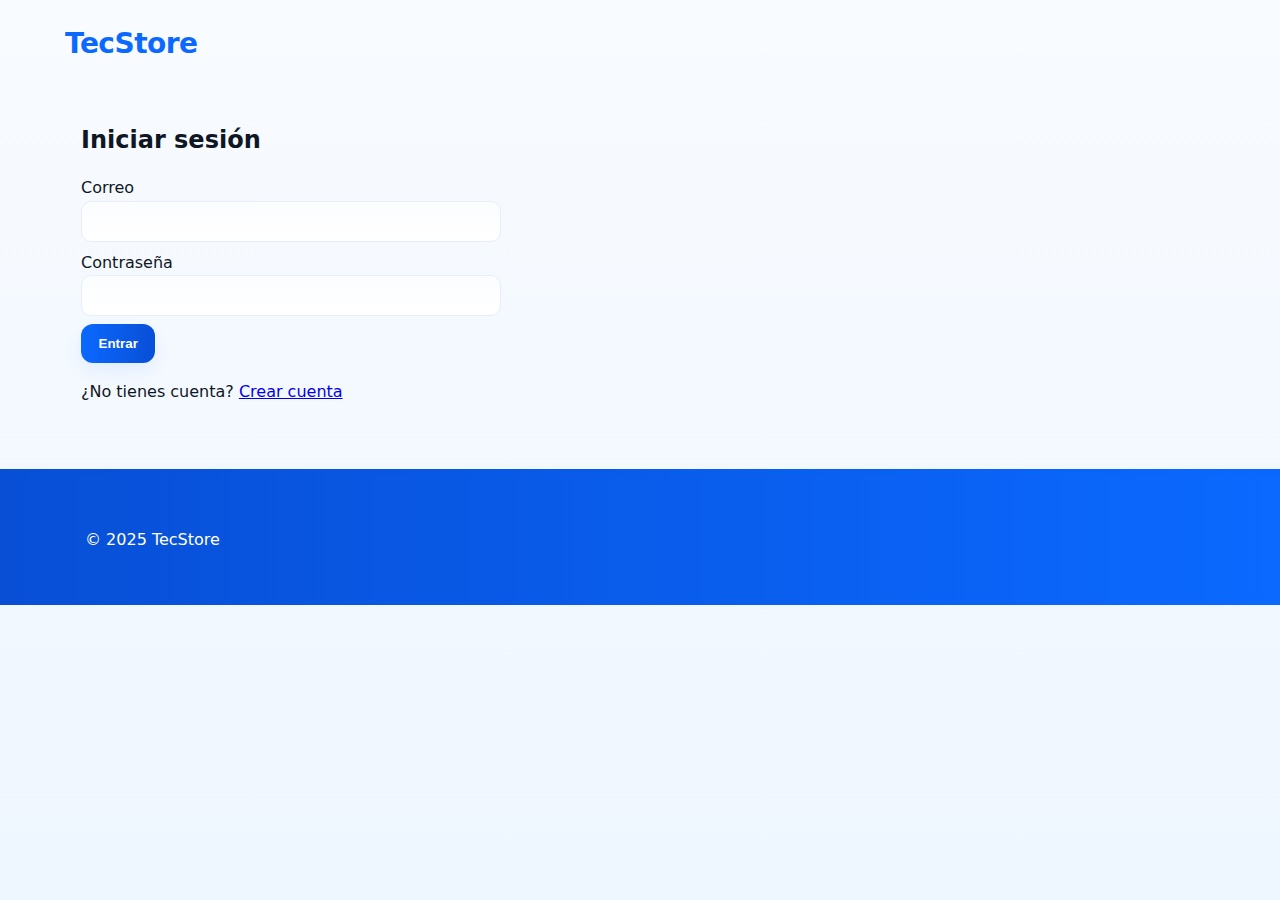
<file: login.html>
<!doctype html>
<html lang="es">
<head>
  <meta charset="utf-8" />
  <meta name="viewport" content="width=device-width,initial-scale=1" />
  <title>Iniciar sesión — TecStore</title>
  <link rel="stylesheet" href="styles.css">
</head>
<body>
  <header class="site-header">
    <div class="container header-inner">
      <h1 class="logo">TecStore</h1>
    </div>
  </header>

  <main class="container" style="padding:2rem 1rem">
    <h2>Iniciar sesión</h2>
    <form id="login-form" style="max-width:420px;margin-top:1rem">
      <label>Correo
        <input type="email" name="email" required />
      </label>
      <label>Contraseña
        <input type="password" name="password" required />
      </label>
      <button class="btn primary" type="submit">Entrar</button>
    </form>
    <div class="form-feedback" id="login-feedback" aria-live="polite" style="margin:.5rem 0;color:#b91c1c"></div>
    <p style="margin-top:1rem">¿No tienes cuenta? <a href="register.html">Crear cuenta</a></p>
  </main>

  <footer class="site-footer">
    <div class="container footer-inner">© 2025 TecStore</div>
  </footer>
  <script src="script.js"></script>
</body>
</html>
</file>
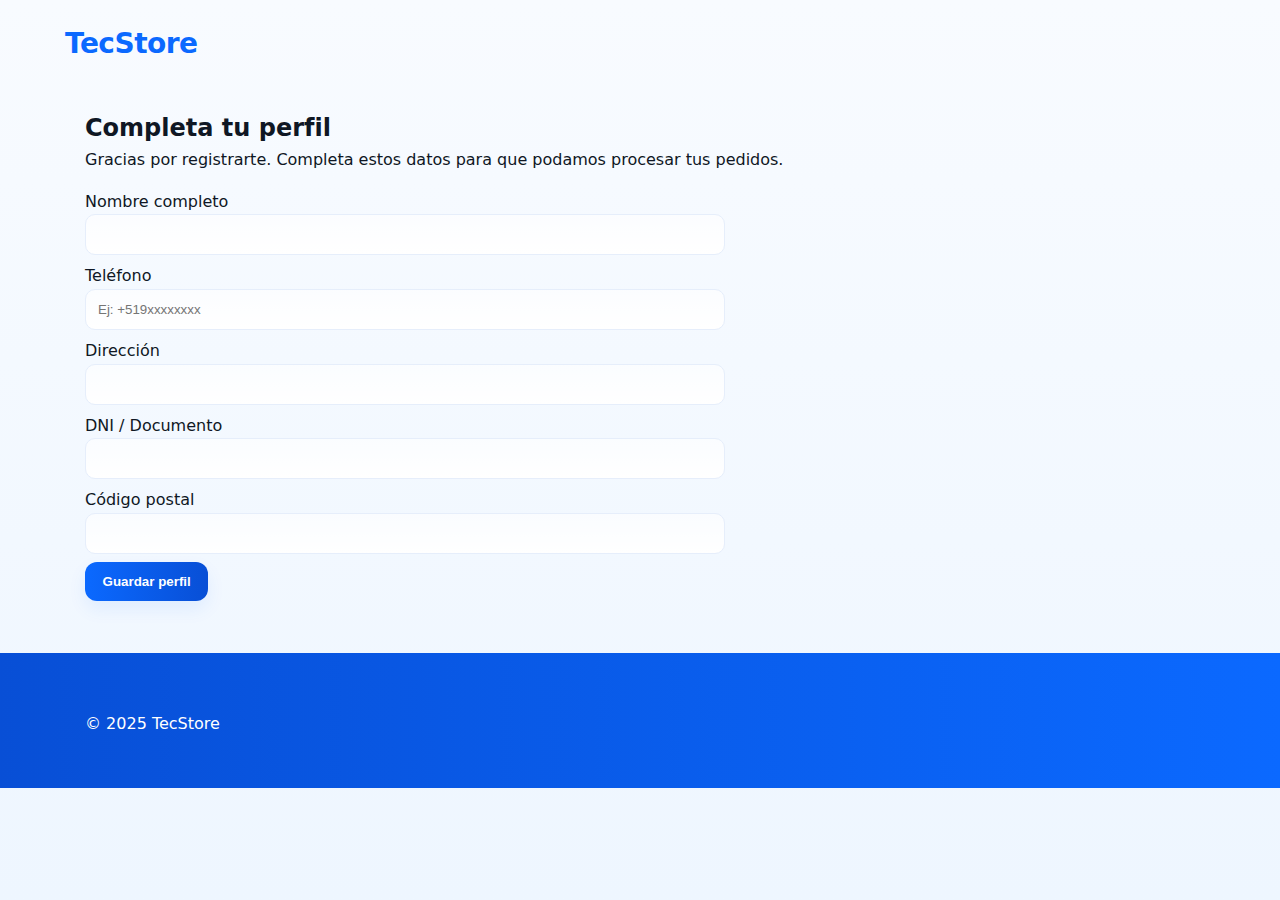
<file: profile.html>
<!doctype html>
<html lang="es">
<head>
  <meta charset="utf-8" />
  <meta name="viewport" content="width=device-width,initial-scale=1" />
  <title>Completa tu perfil — TecStore</title>
  <link rel="stylesheet" href="styles.css">
  <style>main{padding:2rem 1rem} form{max-width:640px}</style>
</head>
<body>
  <header class="site-header">
    <div class="container header-inner">
      <h1 class="logo">TecStore</h1>
    </div>
  </header>

  <main class="container">
    <h2>Completa tu perfil</h2>
    <p>Gracias por registrarte. Completa estos datos para que podamos procesar tus pedidos.</p>
    <form id="profile-form" style="margin-top:1rem">
      <label>Nombre completo
        <input type="text" name="fullname" required />
      </label>
      <label>Teléfono
        <input type="tel" name="phone" required placeholder="Ej: +519xxxxxxxx" />
      </label>
      <label>Dirección
        <input type="text" name="address" required />
      </label>
      <label>DNI / Documento
        <input type="text" name="doc" />
      </label>
      <label>Código postal
        <input type="text" name="postal" />
      </label>
      <div class="form-feedback" id="profile-feedback" aria-live="polite" style="margin:.5rem 0;color:#b91c1c"></div>
      <button class="btn primary" type="submit">Guardar perfil</button>
    </form>
  </main>

  <footer class="site-footer">
    <div class="container footer-inner">© 2025 TecStore</div>
  </footer>
</body>
</html>
</file>
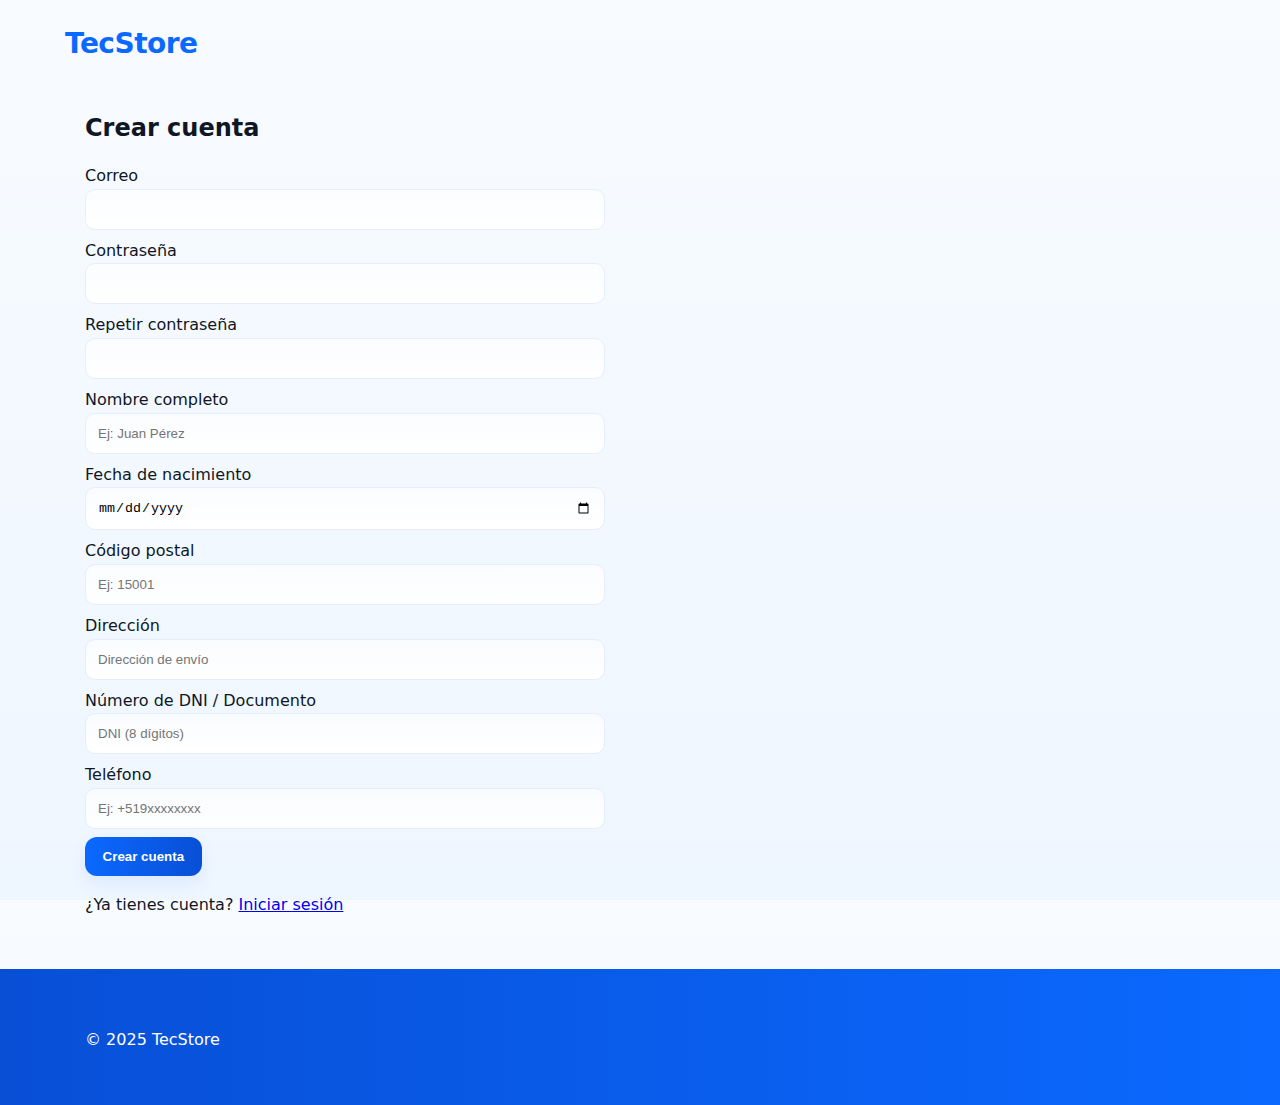
<file: register.html>
<!doctype html>
<html lang="es">
<head>
  <meta charset="utf-8" />
  <meta name="viewport" content="width=device-width,initial-scale=1" />
  <title>Crear cuenta — TecStore</title>
  <link rel="stylesheet" href="styles.css">
  <style>main{padding:2rem 1rem} form{max-width:520px}</style>
</head>
<body>
  <header class="site-header">
    <div class="container header-inner">
      <h1 class="logo">TecStore</h1>
    </div>
  </header>

  <main class="container">
    <h2>Crear cuenta</h2>
    <form id="register-form" style="margin-top:1rem">
      <label>Correo
        <input type="email" name="email" required />
      </label>
      <label>Contraseña
        <input type="password" name="password" required minlength="6" />
      </label>
      <label>Repetir contraseña
        <input type="password" name="password2" required minlength="6" />
      </label>
      <label>Nombre completo
        <input type="text" name="fullname" placeholder="Ej: Juan Pérez" required aria-required="true" />
      </label>
      <label>Fecha de nacimiento
        <input type="date" name="birthdate" required aria-required="true" />
      </label>
      <label>Código postal
        <input type="text" name="postal" placeholder="Ej: 15001" pattern="^\d{5}$" title="5 dígitos" required aria-required="true" />
      </label>
      <label>Dirección
        <input type="text" name="address" placeholder="Dirección de envío" required aria-required="true" />
      </label>
      <label>Número de DNI / Documento
        <input type="text" name="dni" placeholder="DNI (8 dígitos)" pattern="^\d{8}$" title="DNI: 8 dígitos" required aria-required="true" />
      </label>
      <label>Teléfono
        <input type="tel" name="phone" placeholder="Ej: +519xxxxxxxx" pattern="^(\+51)?\d{9}$" title="9 dígitos o con prefijo +51" required aria-required="true" />
      </label>

      <div class="form-feedback" id="register-feedback" aria-live="polite" style="margin:.5rem 0;color:#b91c1c"></div>
      <button class="btn primary" type="submit">Crear cuenta</button>
    </form>
    <p style="margin-top:1rem">¿Ya tienes cuenta? <a href="login.html">Iniciar sesión</a></p>
  </main>

  <footer class="site-footer">
    <div class="container footer-inner">© 2025 TecStore</div>
  </footer>
  <script src="script.js"></script>
</body>
</html>
</file>
<file: styles.css>
/* Reset simple */
:root{
  /* Blue palette */
  --primary:#0b69ff; /* vivid blue */
  --primary-700:#084fd6;
  --accent:#60a5fa; /* soft sky */
  --muted:#56728a;
  --bg:#f8fbff;
  --surface:#ffffff;
  --glass: rgba(255,255,255,0.6);
}
*{box-sizing:border-box;margin:0;padding:0}
html,body{height:100%}
body{font-family:Inter, Poppins, system-ui, 'Segoe UI', Roboto, Arial, sans-serif;color:#0f1724;line-height:1.6;background:linear-gradient(180deg,var(--bg),#eef6ff);}
.container{max-width:1150px;margin:0 auto;padding:1.25rem}

/* Topbar */
.topbar{background:transparent;border-bottom:1px solid rgba(11,105,255,0.06)}
.topbar-inner{display:flex;justify-content:space-between;align-items:center;padding:.4rem 0;font-size:.95rem;color:#0b2440}
.topbar a{color:var(--primary);text-decoration:none}

.header-inner{display:flex;align-items:center;justify-content:space-between;padding:1rem 0}
.left-group{display:flex;align-items:center;gap:1rem}
.logo{font-weight:800;color:var(--primary);font-size:1.75rem;letter-spacing:-0.5px}
.logo-accent{color:var(--primary-700)}
.search-toggle{background:transparent;border:0;font-size:1.1rem;cursor:pointer}
.main-nav{background:linear-gradient(90deg,var(--primary),var(--primary-700));padding:.5rem 0;border-radius:10px}
.main-nav a{margin:0 .8rem;color:#fff;text-decoration:none;padding:.5rem .6rem;border-radius:8px}
.right-group{display:flex;align-items:center;gap:.6rem}
.icon-btn{background:transparent;border:0;cursor:pointer}
.cart-btn{background:transparent;border:1px solid rgba(255,255,255,0.14);padding:.5rem .75rem;border-radius:10px;cursor:pointer;color:#fff;font-weight:600}
.cart-btn span{font-weight:700;margin-left:.45rem}

/* Account dropdown */
.account-menu{position:absolute;right:0;top:56px;min-width:200px;background:var(--surface);border-radius:12px;box-shadow:0 12px 34px rgba(2,6,23,0.12);padding:.5rem;display:none;z-index:80}
.account-menu[aria-hidden="false"]{display:block}
.account-menu .menu-link{display:block;padding:.6rem .8rem;color:#0f1724;text-decoration:none;border-radius:8px}
.account-menu .menu-link:hover{background:#f1f8ff}

/* Hero */
.hero{background:linear-gradient(180deg,#f6fbff 60%, #eef6ff 100%);padding:2.2rem 0;border-bottom:1px solid rgba(11,105,255,0.04)}
.hero-inner{display:flex;gap:2rem;align-items:center}
.hero-text{flex:1}
.hero-text h2{font-size:2.25rem;color:var(--primary-700);margin-bottom:.5rem}
.hero-text p{color:var(--muted);margin-bottom:1rem}
.btn{display:inline-block;background:var(--primary);color:#fff;padding:.75rem 1.1rem;border-radius:12px;text-decoration:none;font-weight:600}
.btn.secondary{background:#f1f8ff;color:var(--primary-700)}
.hero-image img{width:340px;border-radius:14px;box-shadow:0 18px 40px rgba(11,105,255,0.06)}

.section-title{font-size:1.4rem;margin:1.2rem 0;color:#0b2440}

/* Grid productos */
.grid{display:grid;grid-template-columns:repeat(auto-fill,minmax(220px,1fr));gap:1rem}
.card{background:var(--surface);border-radius:14px;padding:14px;display:flex;flex-direction:column;gap:.75rem;box-shadow:0 10px 30px rgba(11,105,255,0.04)}
.card img{width:100%;height:180px;object-fit:cover;border-radius:12px}
.card-title{font-weight:700;color:#06245a}
.card-desc{color:var(--muted);font-size:.95rem}
.price{margin-top:auto;font-weight:700;color:var(--primary-700)}
.card-actions{display:flex;gap:.5rem;margin-top:.6rem}
.card .btn{flex:1;padding:.6rem}

/* Floating WhatsApp */
.whatsapp-fab{position:fixed;right:18px;bottom:18px;background:#0b69ff;color:#fff;border-radius:50%;width:56px;height:56px;display:flex;align-items:center;justify-content:center;box-shadow:0 10px 30px rgba(11,105,255,0.12);z-index:60;text-decoration:none}

/* Footer */
.site-footer{background:linear-gradient(90deg,var(--primary-700),var(--primary));color:#fff;padding:2rem 0;margin-top:2rem;border-top:6px solid rgba(11,105,255,0.04)}
.footer-inner{display:flex;justify-content:space-between;align-items:center}

/* Modal */
.modal{position:fixed;inset:0;display:none;align-items:center;justify-content:center;background:rgba(2,6,23,0.45);z-index:40}
.modal[aria-hidden="false"]{display:flex}
.modal-content{background:var(--surface);padding:1.2rem;border-radius:12px;max-width:520px;width:95%;position:relative}
.close{position:absolute;right:10px;top:6px;background:transparent;border:0;font-size:1.4rem;cursor:pointer}
#cart-items{max-height:320px;overflow:auto;margin:.6rem 0}
.cart-item{display:flex;gap:.6rem;border-bottom:1px solid #f1f8ff;padding:.6rem 0}
.cart-item img{width:64px;height:64px;object-fit:cover;border-radius:8px}
.cart-item .meta{flex:1}
.cart-summary{display:flex;justify-content:space-between;align-items:center;margin-top:.8rem}

/* Form */
form label{display:block;margin-bottom:.5rem}
form input, form textarea{width:100%;padding:.75rem;border:1px solid #e6eefb;border-radius:10px;background:linear-gradient(180deg,var(--glass),#fff)}
.btn.primary{background:linear-gradient(90deg,var(--primary),var(--primary-700));box-shadow:0 8px 18px rgba(11,105,255,0.08);border:0}

/* Feedback messages */
.feedback{padding:.6rem .75rem;border-radius:8px;margin-bottom:.6rem;font-weight:600}
.feedback.error{background:#fff0f1;color:#9b1c1c;border:1px solid #ffd6da}
.feedback.success{background:#eef6ff;color:#06327a;border:1px solid #cfe4ff}

/* Small improvements */
header.site-header{background:transparent;padding-top:6px;padding-bottom:6px}
main.container{padding-top:1.25rem;padding-bottom:1.25rem}
.logo small{display:block;font-size:.7rem;color:var(--muted)}

/* Focus styles for accessibility */
:focus{outline: none}
a:focus, button:focus, input:focus, textarea:focus{
  outline:3px solid rgba(11,105,255,0.18);
  outline-offset:3px;
  box-shadow:0 6px 20px rgba(11,105,255,0.06);
}

/* Make interactive elements more keyboard-visible */
.btn:focus{transform:translateY(-1px)}

/* Footer responsiveness: contact column full-width on small screens */
@media(max-width:720px){
  .site-footer .footer-inner{flex-direction:column;gap:1rem}
  .site-footer .footer-col:first-child{width:100%;border-radius:8px;margin-bottom:0}
  .contacto{margin:1rem 0}
}

/* Contact block styles: make contact areas blue with good contrast */
.contacto{background:linear-gradient(90deg,var(--primary-700),var(--primary));color:#fff;padding:1.6rem;border-radius:12px;margin:1.25rem 0;box-shadow:0 10px 30px rgba(11,105,255,0.08)}
.contacto h3{color:#fff;margin-bottom:.4rem}
.contacto p{color:rgba(255,255,255,0.95);font-size:1.02rem}
.contacto a{color:rgba(255,255,255,0.95);text-decoration:underline;text-underline-offset:3px}

/* Footer: emphasize contact column */
.site-footer .footer-col{padding:1rem}
.site-footer .footer-col:first-child{background:linear-gradient(90deg,var(--primary-700),var(--primary));border-radius:10px;padding:1.25rem;color:#fff;box-shadow:0 8px 24px rgba(11,105,255,0.06)}
.site-footer .footer-col:first-child a{color:rgba(255,255,255,0.95);text-decoration:underline}

/* Responsive */
@media(max-width:900px){
  .hero-inner{flex-direction:column}
  .hero-image img{width:260px}
  .main-nav{display:none}
  .footer-inner{flex-direction:column;gap:1rem}
}
</file>
